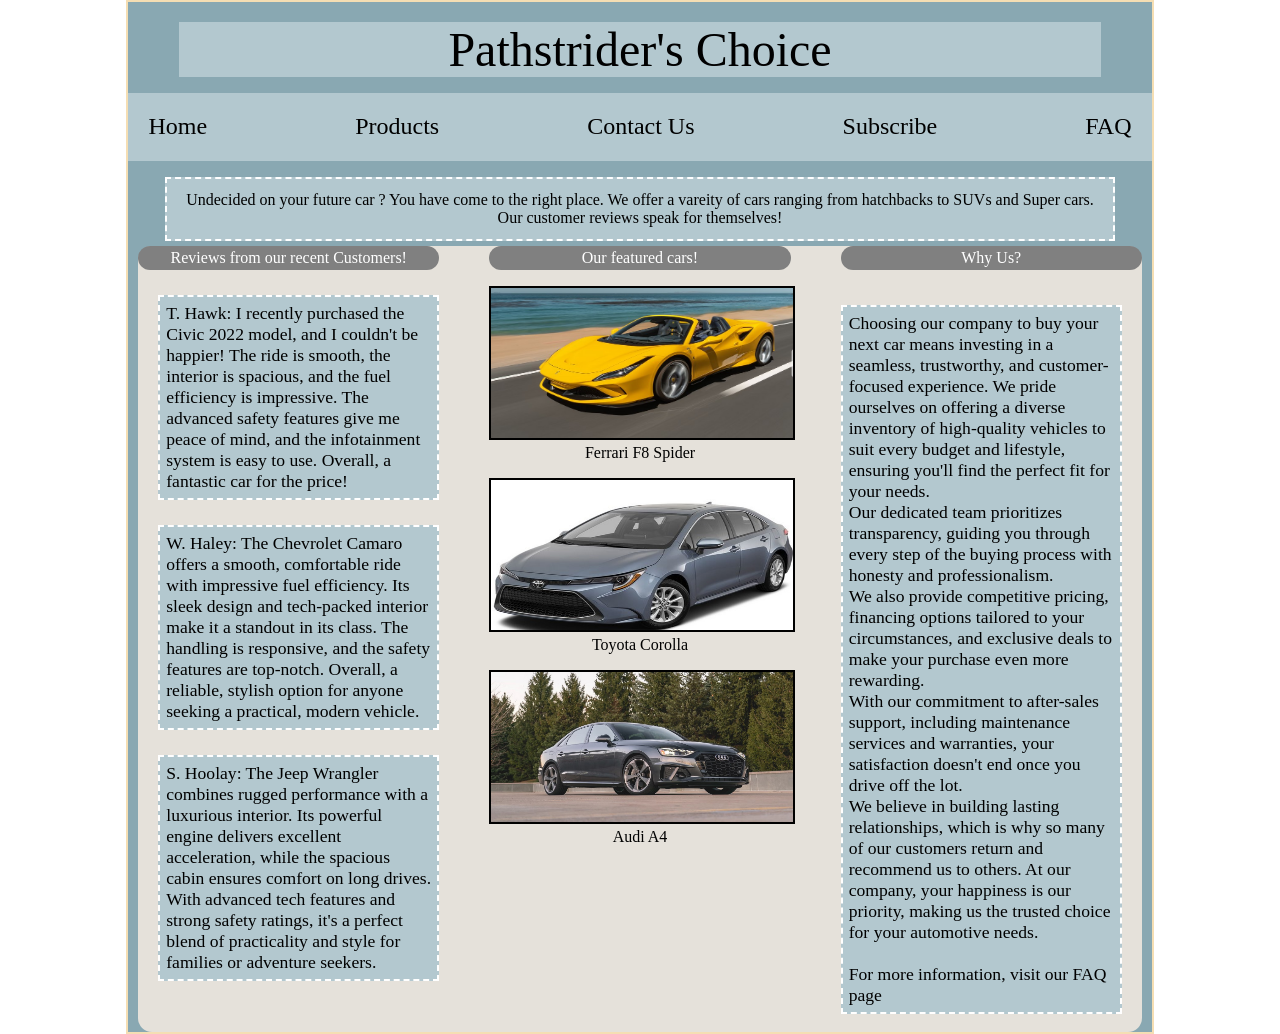
<file: html/index.html>
<!DOCTYPE html>
<html lang="en">
<head>
    <meta charset="UTF-8">
    <meta name="viewport" content="width=device-width, initial-scale=1.0">
    <title>Document</title>
    <link href="../css/index.css" rel="stylesheet">
</head>
<body>
    <header>Pathstrider's Choice </header>
    <nav>
        <ul>
            <a href="index.html"><li>Home</li></a>
            <a href="products.html"><li>Products</li></a>
            <a href="contact.html"><li>Contact Us</li></a>
            <a href="subscribe.html"><li>Subscribe</li></a>
            <a href="faq.html"><li>FAQ</li></a>
        </ul>
    </nav>
    <section>
        <p>Undecided on your future car ? You have come to the right place. We offer a vareity of cars ranging from hatchbacks to SUVs and Super cars. Our customer reviews speak for themselves!</p>
    </section>
    <div>
        <aside>
            <p class="title">Reviews from our recent Customers!</p>
            <p class="Review">T. Hawk: I recently purchased the Civic 2022 model, and I couldn't be happier! The ride is smooth, the interior is spacious, and the fuel efficiency is impressive. The advanced safety features give me peace of mind, and the infotainment system is easy to use. Overall, a fantastic car for the price!</p>
            <p class="Review">W. Haley: The Chevrolet Camaro offers a smooth, comfortable ride with impressive fuel efficiency. Its sleek design and tech-packed interior make it a standout in its class. The handling is responsive, and the safety features are top-notch. Overall, a reliable, stylish option for anyone seeking a practical, modern vehicle.</p>
            <p class="Review">S. Hoolay: The Jeep Wrangler combines rugged performance with a luxurious interior. Its powerful engine delivers excellent acceleration, while the spacious cabin ensures comfort on long drives. With advanced tech features and strong safety ratings, it's a perfect blend of practicality and style for families or adventure seekers.</p>
        </aside>
        <aside id="imgside">
            <p class="title">Our featured cars!</p>
            <p><img src="../images/Ferrari_F8_Spider.jpeg"> Ferrari F8 Spider</p>
            <p><img src="../images/Toyota_Corolla_2022.jpeg">Toyota Corolla</p>
            <p><img src="../images/Audi_A4_2021.jpeg">Audi A4</p>
        </aside>
        <aside>
            <p class="title">Why Us?</p>
            <p id="why">Choosing our company to buy your next car means investing in a seamless, trustworthy, and customer-focused experience. We pride ourselves on offering a diverse inventory of high-quality vehicles to suit every budget and lifestyle, ensuring you'll find the perfect fit for your needs. <br> Our dedicated team prioritizes transparency, guiding you through every step of the buying process with honesty and professionalism.<br> We also provide competitive pricing, financing options tailored to your circumstances, and exclusive deals to make your purchase even more rewarding.<br> With our commitment to after-sales support, including maintenance services and warranties, your satisfaction doesn't end once you drive off the lot. <br>We believe in building lasting relationships, which is why so many of our customers return and recommend us to others. At our company, your happiness is our priority, making us the trusted choice for your automotive needs. <br><br>For more information, visit our FAQ page</p>
        </aside>
    </div>
</body>
</html>
</file>
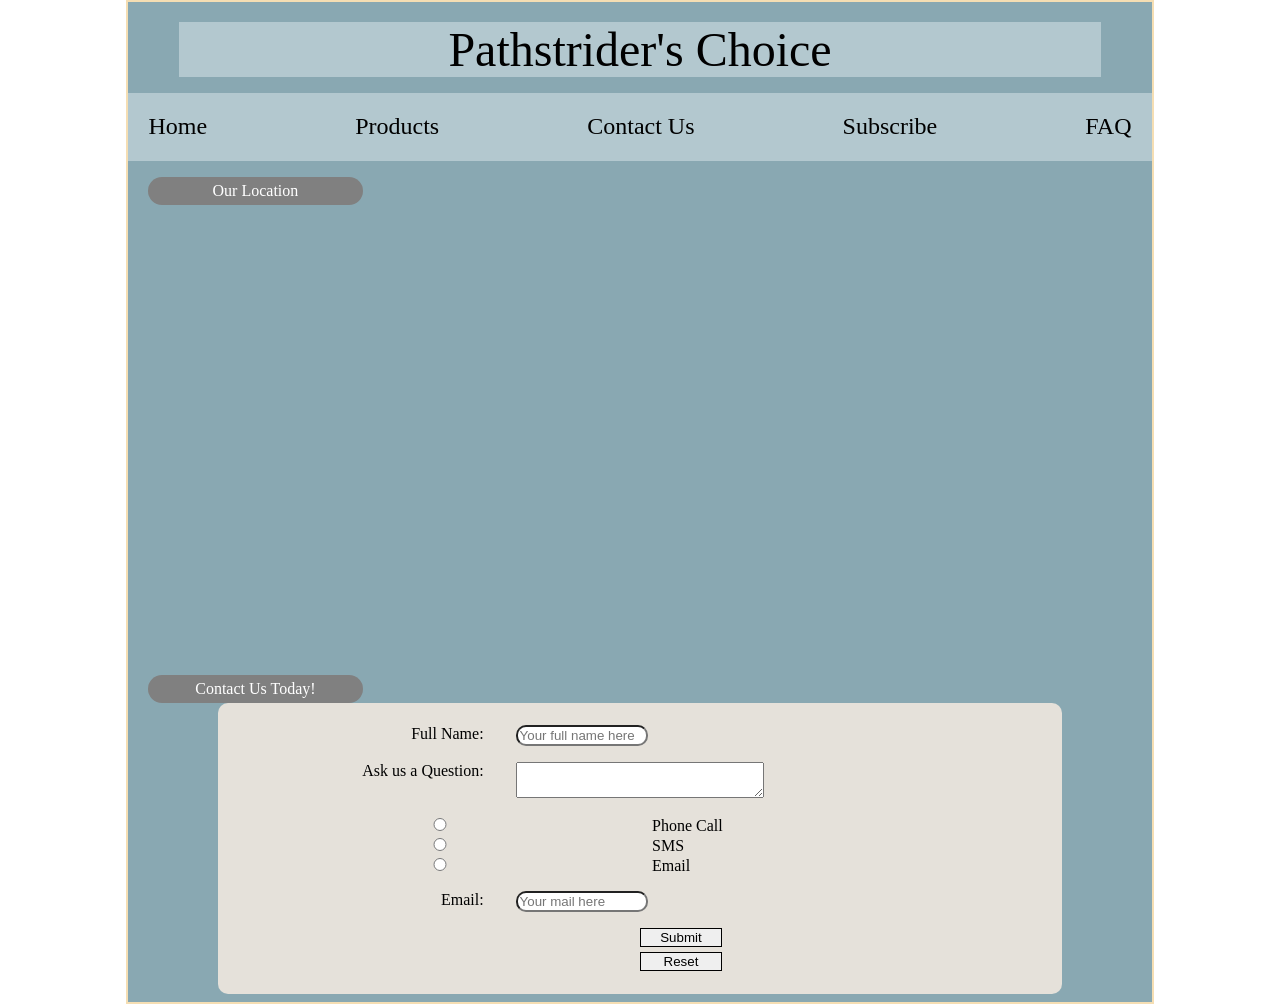
<file: html/contact.html>
<!DOCTYPE html>
<html lang="en">
<head>
    <meta charset="UTF-8">
    <meta name="viewport" content="width=device-width, initial-scale=1.0">
    <title>Document</title>
    <link href="../css/contact.css" rel="stylesheet">
</head>
<body>
    <header>Pathstrider's Choice</header>
    <nav>
        <ul>
            <a href="index.html"><li>Home</li></a>
            <a href="products.html"><li>Products</li></a>
            <a href="contact.html"><li>Contact Us</li></a>
            <a href="subscribe.html"><li>Subscribe</li></a>
            <a href="faq.html"><li>FAQ</li></a>
        </ul>
    </nav>
    <section>
        <div>
            <p>Our Location</p>
            <iframe src="https://www.google.com/maps/embed?pb=!1m18!1m12!1m3!1d3607.658630800959!2d51.51869005599385!3d25.28206650000002!2m3!1f0!2f0!3f0!3m2!1i1024!2i768!4f13.1!3m3!1m2!1s0x3e45c53670cdaf2f%3A0xfb9a580ec8e95085!2s7GJC%2BR6G%2C%20Doha!5e0!3m2!1sen!2sqa!4v1732314211063!5m2!1sen!2sqa" width="600" height="450" style="border:0;" allowfullscreen="" loading="lazy" referrerpolicy="no-referrer-when-downgrade"></iframe>
        </div>
        <div>
            <form onsubmit=" return validateForm()" action="https://sit.udst.edu.qa/processform.php" method="POST">
                <legend>Contact Us Today!</legend>
                <fieldset>
                    <div class="form_div">
                        <label for="fname" id="name">Full Name:</label>
                        <input id="fname" name="full_name" placeholder="Your full name here" onblur="validateField('fname')"/>
                    </div>
                    <div class="form_div">
                        <label for="enquiry">Ask us a Question: </label>
                        <textarea id="enquiry" name="enquiry" onblur="validateField('enquiry')"></textarea>
                    </div>
                    <div>
                        <input type="radio" name="method" value="phone" id="phone" onclick="validateContact();">
                        <label for="method">Phone Call</label>
                        <input type="radio" name="method" value="sms" id="sms" onclick="validateContact();">
                        <label for="sms">SMS</label>
                        <input type="radio" name="method" value="rad_mail" id="rad_mail" onclick="validateContact();">
                        <label for="rad_mail">Email</label>
                        <span id="contactError"></span>
                    </div>
                    <div class="form_div">
                        <label for="mail" id="email">Email:</label>
                        <input id="mail" name="mail" placeholder="Your mail here" onblur="validateEmail()"/> <span id="emailError"></span>
                    </div> 
                    <div id="buttons" class="form_div">
                        <div>
                            <input type="submit" value="Submit"/>
                        </div>
                        <div>
                            <input type="reset" value="Reset"/>
                        </div>
                    </div>
                </fieldset>
            </form>
        </div>
    </section>
    <script>
         function validateEmail(){
            let email = document.getElementById('mail');
            let emailError = document.getElementById('emailError');
            if (!email.value.includes('@')){
                emailError.innerHTML = "Must include '@'";
                emailError.style.fontSize = "1.2rem";
                email.style.border="3px red solid"
                emailError.style.color ='red';
                return false;
            } else{
                emailError.innerHTML = "";
                email.style.border=""
                return true;
            }}

        function validateContact(){
            let phoneElem = document.getElementById('phone');
            let smsElem = document.getElementById('sms');
            let mailElem = document.getElementById('rad_mail');
            let contactError = document.getElementById('contactError');
            if (phoneElem.checked || smsElem.checked || mailElem.checked){
                contactError.innerHTML = ""
                contactError.style.fontSize = ""
                return true;
            } else{
                contactError.innerHTML = "Please select an option"
                contactError.style.fontSize = "12px"
                contactError.style.color = 'red';
                return false;
            }   
        }

        function validateForm(){
            let NameValid = validateField('fname');
            let RadioValid = validateContact()
            let enqValid = validateField('enquiry');
            let EmailValid = validateField('mail') && validateEmail();
            let FormValid = false;
            if (NameValid && enqValid && RadioValid && EmailValid){
                FormValid = true;
            }
            return FormValid;
        }
        function validateField(FieldID){
            let element = document.getElementById(FieldID);
            if (element.value == ''){
                element.style.border = "3px red solid";
                return false;
            } else{
                element.style.backgroundColor = "";
                element.style.border = "";
                return true;
            }

        }
    </script>
</body>
</html>
</file>
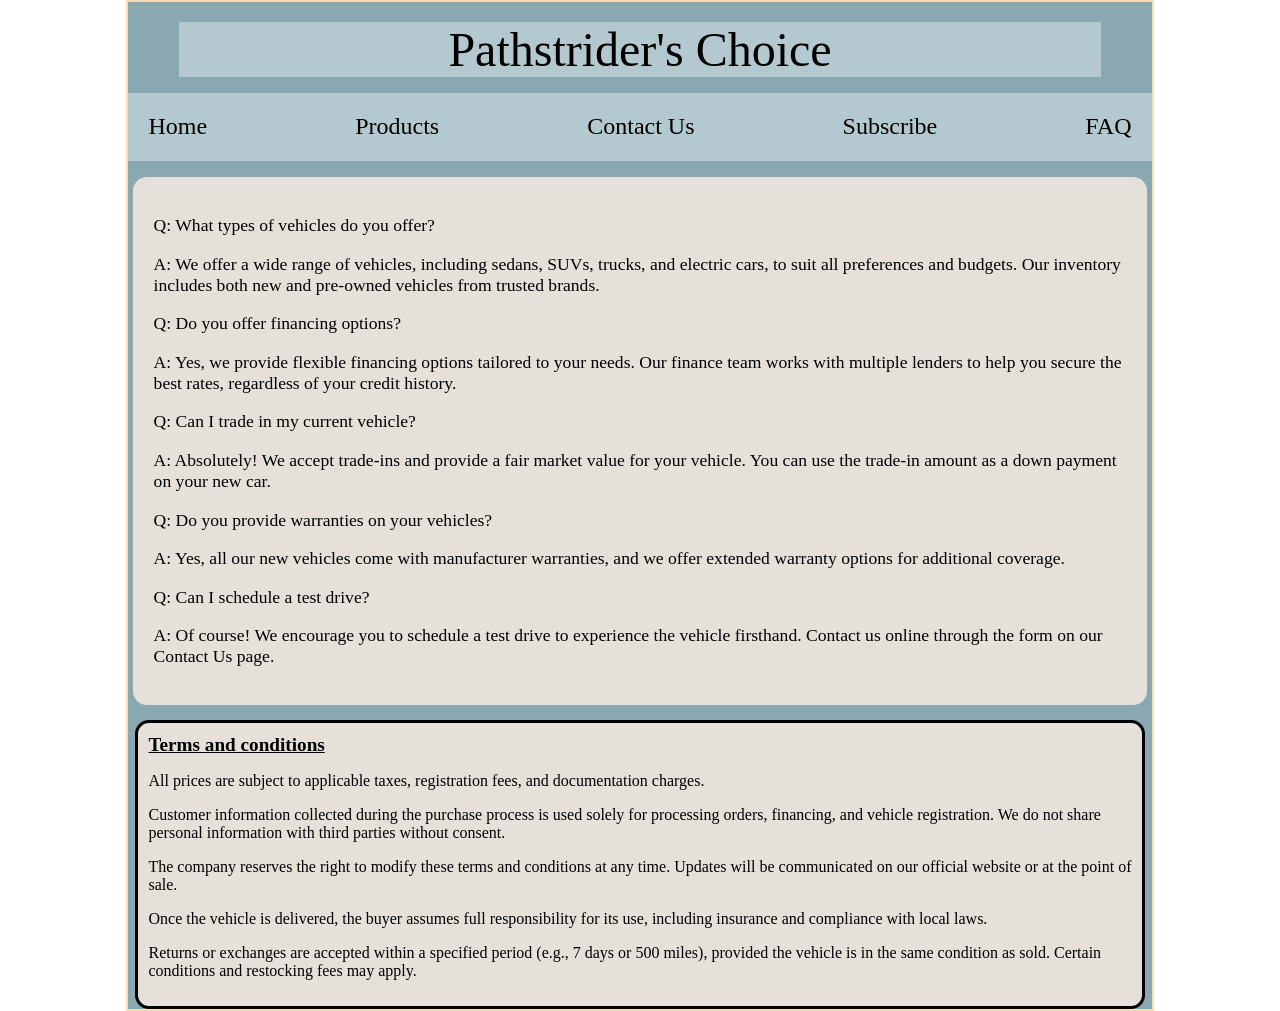
<file: html/faq.html>
<!DOCTYPE html>
<html lang="en">
<head>
    <meta charset="UTF-8">
    <meta name="viewport" content="width=device-width, initial-scale=1.0">
    <title>Document</title>
    <link href="../css/faq.css" rel="stylesheet">
</head>
<body>
    <header>Pathstrider's Choice </header>
    <nav>
        <ul>
            <a href="index.html"><li>Home</li></a>
            <a href="products.html"><li>Products</li></a>
            <a href="contact.html"><li>Contact Us</li></a>
            <a href="subscribe.html"><li>Subscribe</li></a>
            <a href="faq.html"><li>FAQ</li></a>
        </ul>
    </nav>
    <section>
        <div>
            <p>Q: What types of vehicles do you offer?</p>
            <p>A: We offer a wide range of vehicles, including sedans, SUVs, trucks, and electric cars, to suit all preferences and budgets. Our inventory includes both new and pre-owned vehicles from trusted brands.</p>
        </div>
        <div>
            <p>Q: Do you offer financing options?</p>
            <p>A: Yes, we provide flexible financing options tailored to your needs. Our finance team works with multiple lenders to help you secure the best rates, regardless of your credit history.</p>
        </div>
        <div>
            <p>Q: Can I trade in my current vehicle?</p>
            <p>A: Absolutely! We accept trade-ins and provide a fair market value for your vehicle. You can use the trade-in amount as a down payment on your new car. </p>
        </div>
        <div>
            <p>Q: Do you provide warranties on your vehicles?</p>
            <p>A: Yes, all our new vehicles come with manufacturer warranties, and we offer extended warranty options for additional coverage.</p>
        </div>
        <div>
            <p>
                Q: Can I schedule a test drive?
            </p>
            <p>
                A: Of course! We encourage you to schedule a test drive to experience the vehicle firsthand. Contact us online through the form on our Contact Us page.
            </p>
        </div>
    </section>
    <aside>
        <span>Terms and conditions</span>
        <p>All prices are subject to applicable taxes, registration fees, and documentation charges.</p>
        <p>Customer information collected during the purchase process is used solely for processing orders, financing, and vehicle registration. We do not share personal information with third parties without consent.</p>
        <p>The company reserves the right to modify these terms and conditions at any time. Updates will be communicated on our official website or at the point of sale.</p>
        <p>Once the vehicle is delivered, the buyer assumes full responsibility for its use, including insurance and compliance with local laws.</p>
        <p>Returns or exchanges are accepted within a specified period (e.g., 7 days or 500 miles), provided the vehicle is in the same condition as sold. Certain conditions and restocking fees may apply.</p>
    </aside>
</body>
</html>
</file>
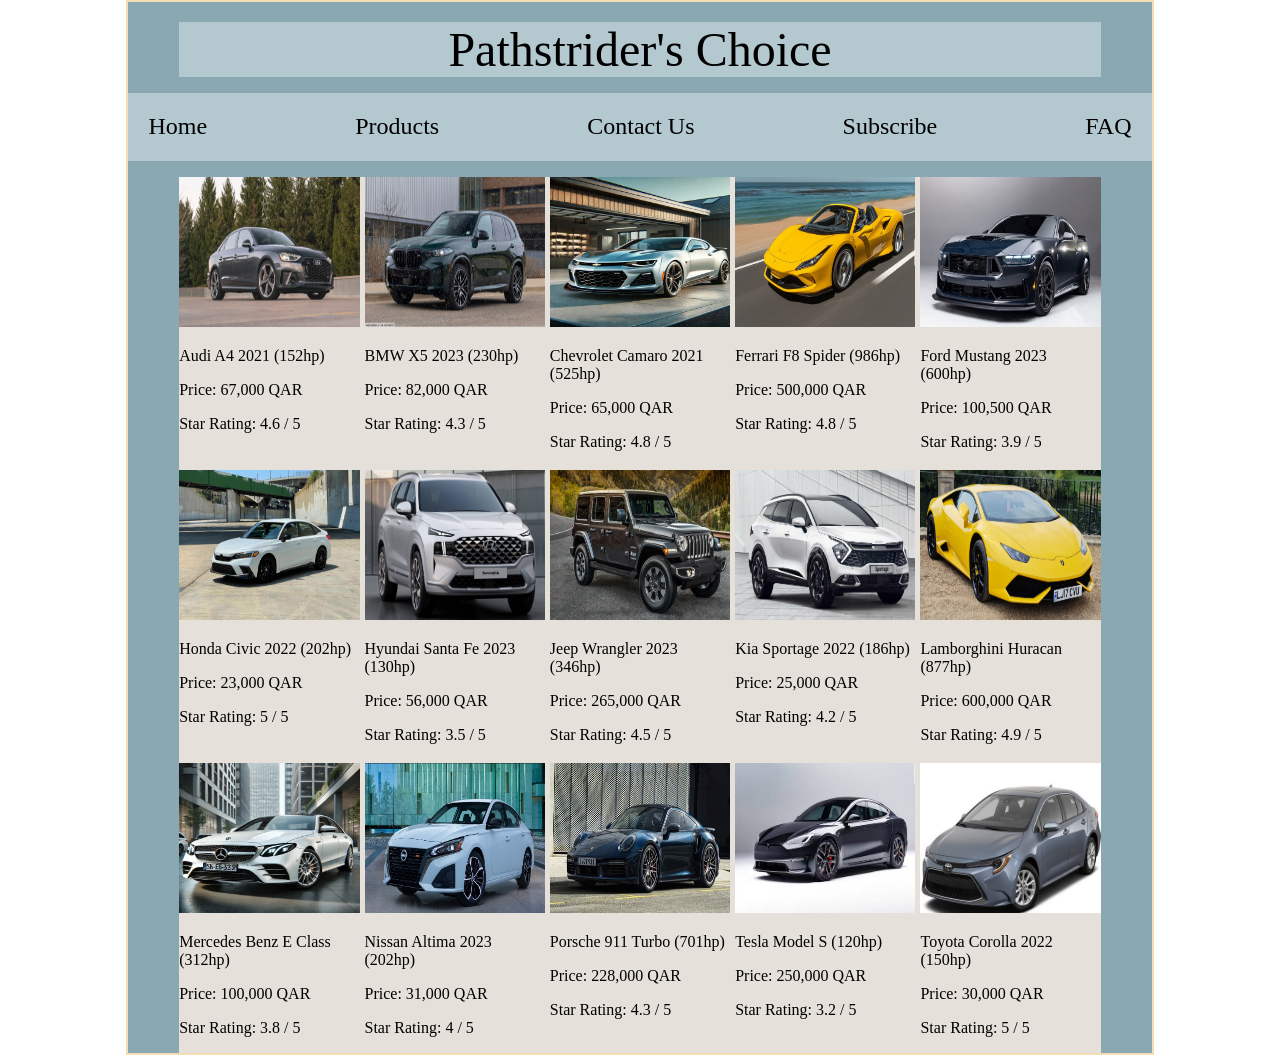
<file: html/products.html>
<!DOCTYPE html>
<html lang="en">
<head>
    <meta charset="UTF-8">
    <meta name="viewport" content="width=device-width, initial-scale=1.0">
    <title>Document</title>
    <link href="../css/products.css" rel="stylesheet">
</head>
<body>
    <header>Pathstrider's Choice</header>
    <nav>
        <ul>
            <a href="index.html"><li>Home</li></a>
            <a href="products.html"><li>Products</li></a>
            <a href="contact.html"><li>Contact Us</li></a>
            <a href="subscribe.html"><li>Subscribe</li></a>
            <a href="faq.html"><li>FAQ</li></a>
        </ul>
    </nav>
    <section>
        <div id="img1">
            <img src="../images/Audi_A4_2021.jpeg" alt="Audi A4">
            <p>Audi A4 2021 (152hp)</p>
            <p>Price: 67,000 QAR</p>
            <p>Star Rating: 4.6 / 5</p>
        </div>

        <div id="img2">
            <img src="../images/BMW_X5_2023.jpeg" alt="BMW X5">
            <p>BMW X5 2023 (230hp)</p>
            <p>Price: 82,000 QAR</p>
            <p>Star Rating: 4.3 / 5</p>
        </div>

        <div id="img3">
            <img src="../images/Chevrolet_Camaro_2021.jpeg" alt="Chevrolet Camaro 2021">
            <p>Chevrolet Camaro 2021 (525hp)</p>
            <p>Price: 65,000 QAR</p>
            <p>Star Rating: 4.8 / 5</p>
        </div>

        <div id="img4">
            <img src="../images/Ferrari_F8_Spider.jpeg" alt="Ferrari F8 Spider">
            <p>Ferrari F8 Spider (986hp)</p>
            <p>Price: 500,000 QAR</p>
            <p>Star Rating: 4.8 / 5</p>
        </div>

        <div id="img5">
            <img src="../images/Ford_Mustang_2023.jpeg" alt="Ford Mustang 2023">
            <p>Ford Mustang 2023 (600hp)</p>
            <p>Price: 100,500 QAR</p>
            <P>Star Rating: 3.9 / 5</P>
        </div>
        <div id="img6">
            <img src="../images/Honda_Civic_2022.jpeg" alt="Honda Civic 2022">
            <p>Honda Civic 2022 (202hp)</p>
            <p>Price: 23,000 QAR</p>
            <p>Star Rating: 5 / 5</p>
        </div>

        <div id="img7">
            <img src="../images/Hyundai_Santa_Fe_2023.jpeg" alt="Hyundai Santa Fe 2023">
            <p>Hyundai Santa Fe 2023 (130hp)</p>
            <p>Price: 56,000 QAR</p>
            <p>Star Rating: 3.5 / 5</p>
        </div>

        <div id="img8">
            <img src="../images/Jeep_Wrangler_2023.jpeg" alt="Jeep Wrangler 2023">
            <p>Jeep Wrangler 2023 (346hp)</p>
            <p>Price: 265,000 QAR</p>
            <p>Star Rating: 4.5 / 5</p>
        </div>

        <div id="img9">
            <img src="../images/Kia_Sportage_2022.jpeg" alt="Kia Sportage 2022">
            <p>Kia Sportage 2022 (186hp)</p>
            <p>Price: 25,000 QAR</p>
            <p>Star Rating: 4.2 / 5</p>
        </div>

        <div id="img10">
            <img src="../images/Lamborghini_Huracan.jpeg" alt="Lamborghini Huracan">
            <p>Lamborghini Huracan (877hp)</p>
            <p>Price: 600,000 QAR</p>
            <P>Star Rating: 4.9 / 5</P>
        </div>
        <div id="img11">
            <img src="../images/Mercedes_Benz_E_Class.jpeg" alt="Mercedes Benz E Class">
            <p>Mercedes Benz E Class (312hp)</p>
            <p>Price: 100,000 QAR</p>
            <p>Star Rating: 3.8 / 5</p>
        </div>
    
        <div id="img12">
            <img src="../images/Nissan_Altima_2023.jpeg" alt="Nissan Altima 2023">
            <p>Nissan Altima 2023 (202hp)</p>
            <p>Price: 31,000 QAR</p>
            <p>Star Rating: 4 / 5</p>
        </div>
    
        <div id="img13">
            <img src="../images/Porsche_911_Turbo.jpeg" alt="Porsche 911 Turbo">
            <p>Porsche 911 Turbo (701hp)</p>
            <p>Price: 228,000 QAR</p>
            <p>Star Rating: 4.3 / 5</p>
        </div>
    
        <div id="img14">
            <img src="../images/Tesla_Model_S (2).jpeg" alt="Tesla Model S">
            <p>Tesla Model S (120hp)</p>
            <p>Price: 250,000 QAR</p>
            <p>Star Rating: 3.2 / 5</p>
        </div>
    
        <div id="img15">
            <img src="../images/Toyota_Corolla_2022.jpeg" alt="Toyota Corolla 2022">
            <p>Toyota Corolla 2022 (150hp)</p>
            <p>Price: 30,000 QAR</p>
            <P>Star Rating: 5 / 5</P>
        </div>
    </section>
</body>
</html>
</file>
<file: css/index.css>
html{
    background-color: white;
}
body{
    margin: auto;
    width: 80%;
    border: 2px solid wheat;
    background-color: #89A8B2;
    max-width: 1200px;
    min-width: 800px;
    max-height: 1200px;
    min-height: 1000px;
}
header{
    text-align: center;
    font-size: 3rem;
    background-color: #B3C8CF;
    width: 90%;
    margin: auto;
    margin-top: 20px;
}

ul{
    display: flex;
    justify-content: space-between;
    background-color: #B3C8CF;
    padding: 2%;
}

a{
    list-style-type: none;
    text-decoration: none;
    color: black;
}

li{
    font-size: 1.5rem;
}

section p{
    width: 90%;
    margin: auto;
    text-align: center;
    color:black;
    background-color: #B3C8CF;
    border: 2px dashed white;
    padding: 12px;
    margin-bottom: 5px;
    
}

div{
    display: flex;
    justify-content: space-between;
    background-color: #E5E1DA;
    width: 98%;
    margin-top: 10px;
    margin: auto;
    height: 95%;
    border-radius: 14px;
    min-height: 700px;
}

img{
    width: 100%;
    height: 150px;
    border: 2px solid black;
    background-color: white;
    text-align: center;
}

#imgside p{
    text-align: center;
}

aside{
    width: 30%;
}

.Review{
    border: 2px dashed white;
    background-color: #B3C8CF;
    padding: 2%;
    margin-top: 25px;
    margin-left: 20px;
    font-size: 1.1rem;
}

.title{
    background-color: grey;
    color: white;
    margin: auto;
    border-radius: 15px;
    padding:1%;
    text-align: center;
}

#why{
    border: 2px dashed white;
    background-color: #B3C8CF;
    padding: 2%;
    margin-top: 35px;
    margin-right: 20px;
    font-size: 1.1rem;
}
</file>
<file: css/contact.css>
html{
    background-color: white;
}
body{
    margin: auto;
    width: 80%;
    border: 2px solid wheat;
    background-color: #89A8B2;
    max-width: 1200px;
    min-width: 800px;
    max-height: 1200px;
    min-height: 1000px;
}
header{
    text-align: center;
    font-size: 3rem;
    background-color: #B3C8CF;
    width: 90%;
    margin: auto;
    margin-top: 20px;
}

ul{
    display: flex;
    justify-content: space-between;
    background-color: #B3C8CF;
    padding: 2%;
}

a{
    list-style-type: none;
    text-decoration: none;
    color: black;
}

li{
    font-size: 1.5rem;
}

p{
    background-color: grey;
    color: white;
    width: 20%;
    margin-left: 20px;
    border-radius: 15px;
    padding:5px;
    text-align: center;
}

iframe{
    width: 80%;
    margin-left: 11%;
}

fieldset{
    border-width: 0px;
    background-color: #E5E1DA;
    width: 80%;
    margin: auto;
    border-radius: 10px;
    max-height: 160px;
    padding-bottom: 125px ;
}

input{
    text-align: left;
    width: 50%;
    border-radius: 10px;
}

label{
    text-align: right;
    margin-right: 12px;
}

#buttons{
    display: block;
    width: 20%;
    margin: auto;
    margin-left: 50%;
}

#buttons input{
    border-radius: 0px;
    border: 1px solid black;
    text-align: center;
    margin-bottom: 5px;
}

.form_div{
    display: grid;
    grid-template-columns: repeat(3,1fr);
    column-gap: 20px;
    margin: 2%;
}

legend{
    background-color: grey;
    color: white;
    width: 20%;
    margin-left: 20px;
    border-radius: 15px;
    padding:5px;
    text-align: center;
}
</file>
<file: css/faq.css>
html{
    background-color: white;
}
body{
    margin: auto;
    width: 80%;
    border: 2px solid wheat;
    background-color: #89A8B2;
    max-width: 1200px;
    min-width: 800px;
    max-height: 1200px;
    min-height: 1000px;
}
header{
    text-align: center;
    font-size: 3rem;
    background-color: #B3C8CF;
    width: 90%;
    margin: auto;
    margin-top: 20px;
}

ul{
    display: flex;
    justify-content: space-between;
    background-color: #B3C8CF;
    padding: 2%;
}

a{
    list-style-type: none;
    text-decoration: none;
    color: black;
}

li{
    font-size: 1.5rem;
}
section{
    background-color:#E5E1DA ;
    width: 95%;
    margin: auto;
    padding: 2%;
    border-radius: 14px;
}

div p{
    font-size: 1.1rem;
}

aside{
    background-color: #E5E1DA;
    width: 96%;
    margin: auto;
    padding: 1%;
    margin-top: 15px;
    border: solid black;
    border-radius: 14px;
}

span{
    font-weight: bold;
    text-decoration: underline;
    font-size: 1.2rem;
}
</file>
<file: css/products.css>
html{
    background-color: white;
}
body{
    margin: auto;
    width: 80%;
    border: 2px solid wheat;
    background-color: #89A8B2;
    max-width: 1200px;
    min-width: 800px;
    max-height: 1200px;
    min-height: 1000px;
}
header{
    text-align: center;
    font-size: 3rem;
    background-color: #B3C8CF;
    width: 90%;
    margin: auto;
    margin-top: 20px;
}

ul{
    display: flex;
    justify-content: space-between;
    background-color: #B3C8CF;
    padding: 2%;
}

a{
    list-style-type: none;
    text-decoration: none;
    color: black;
}

li{
    font-size: 1.5rem;
}

img{
    width: 100%;
    height: 150px;

}


section{
    display: grid;
    grid-template-columns: repeat(5,1fr);
    background-color: #E5E1DA;
    width: 90%;
    margin: auto;
    column-gap: 5px;
    row-gap: 3px;
}
</file>
